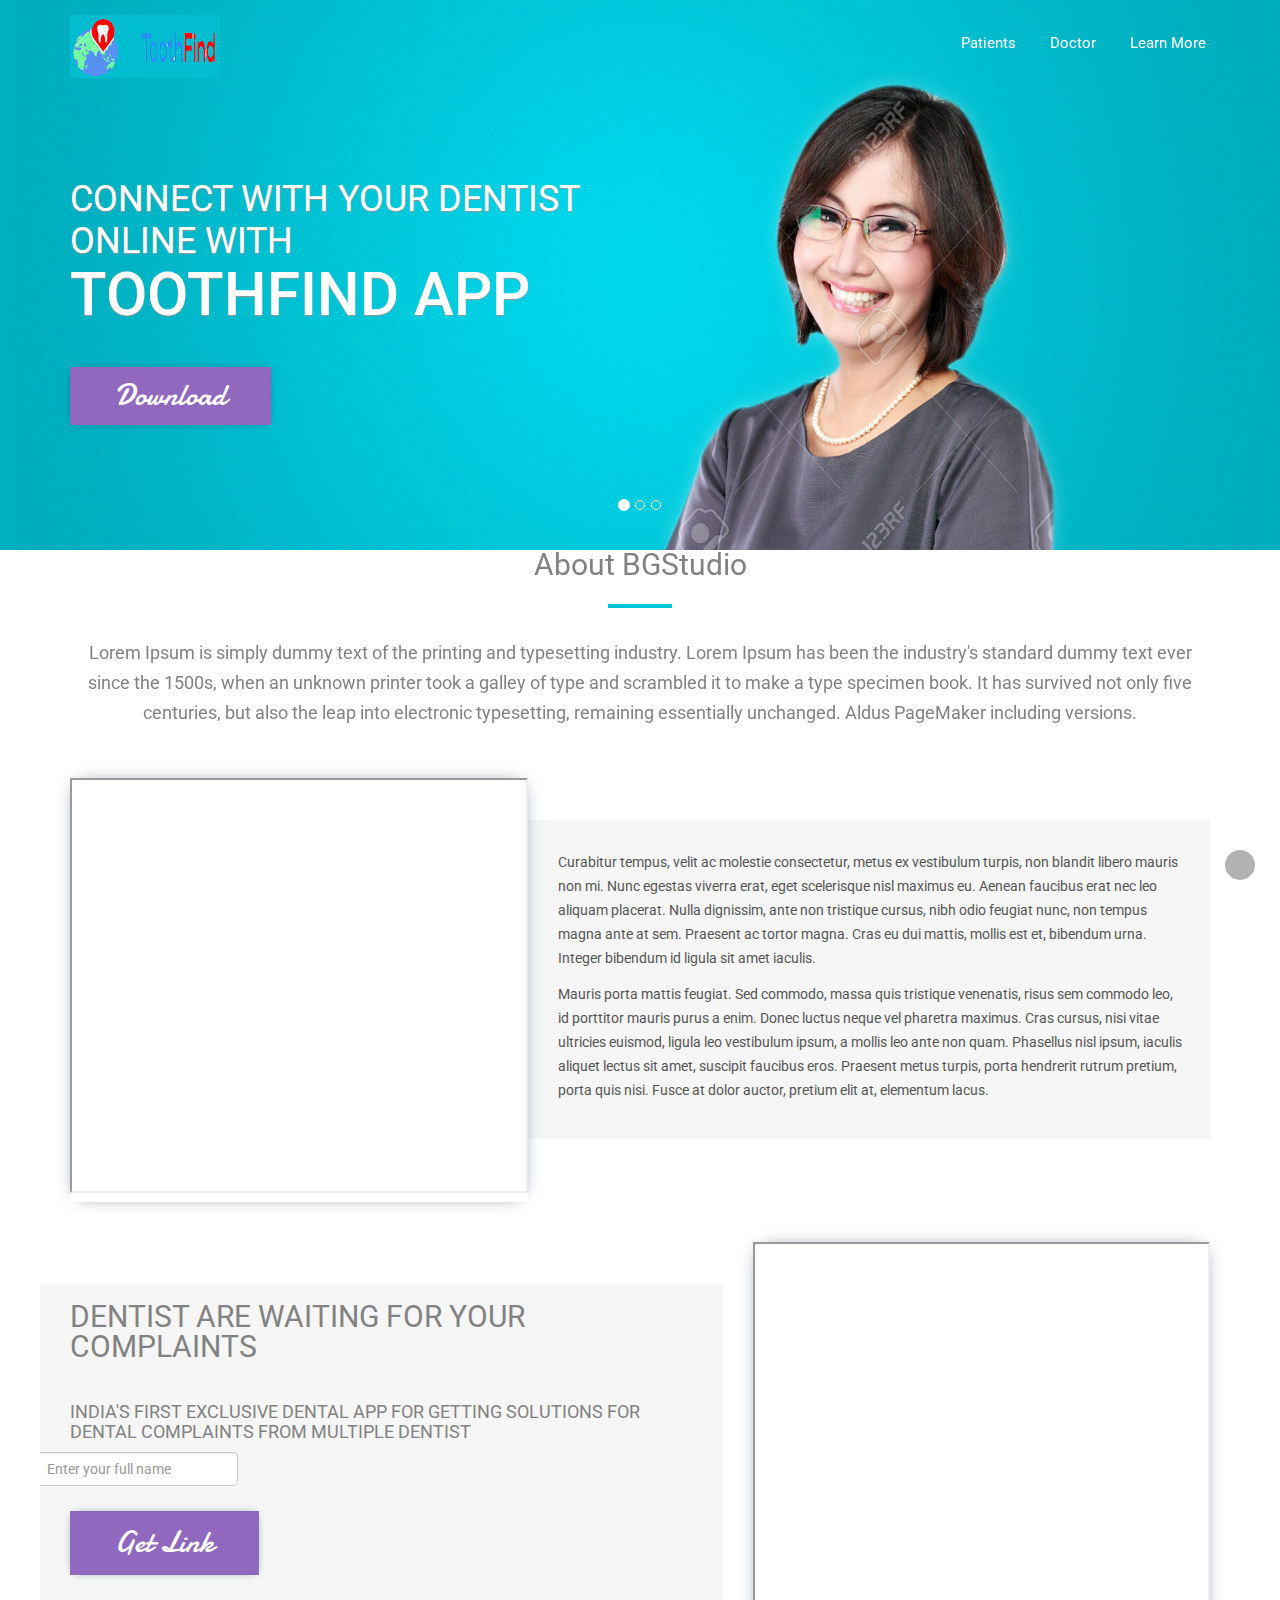
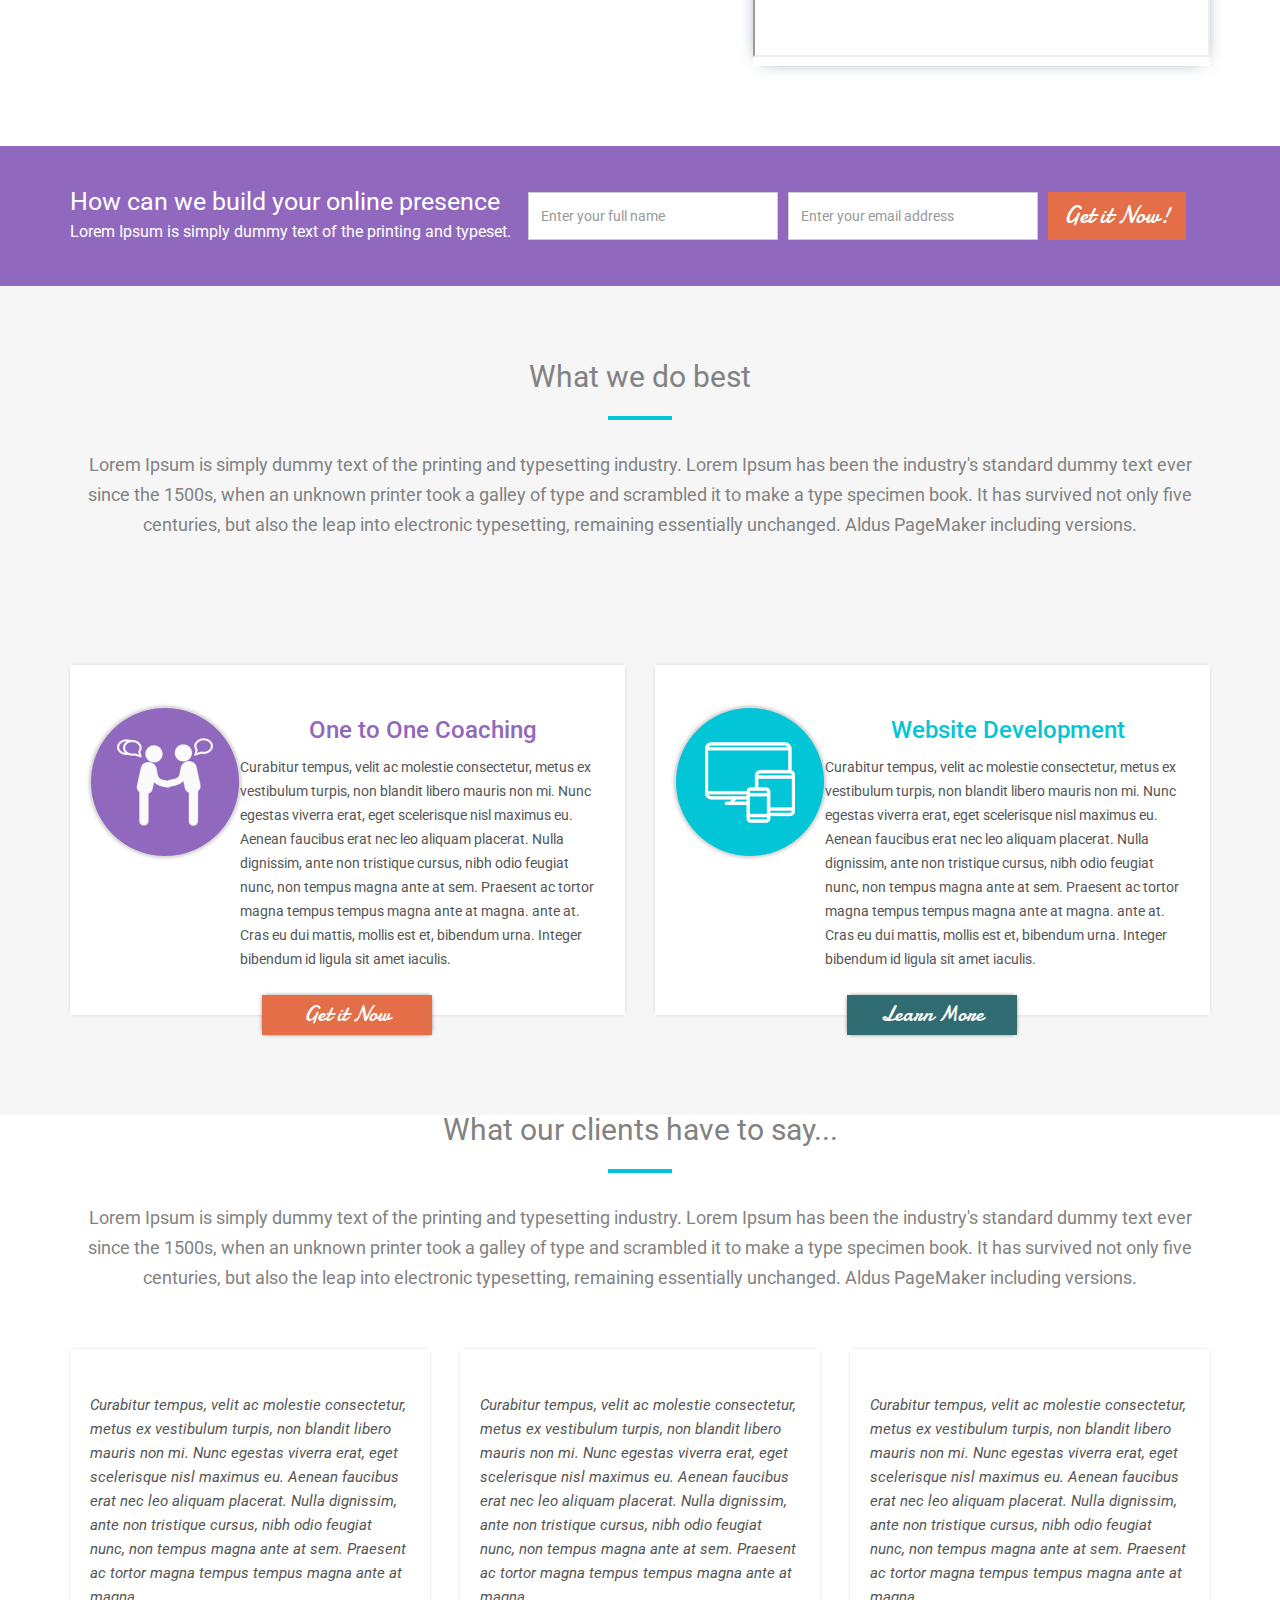
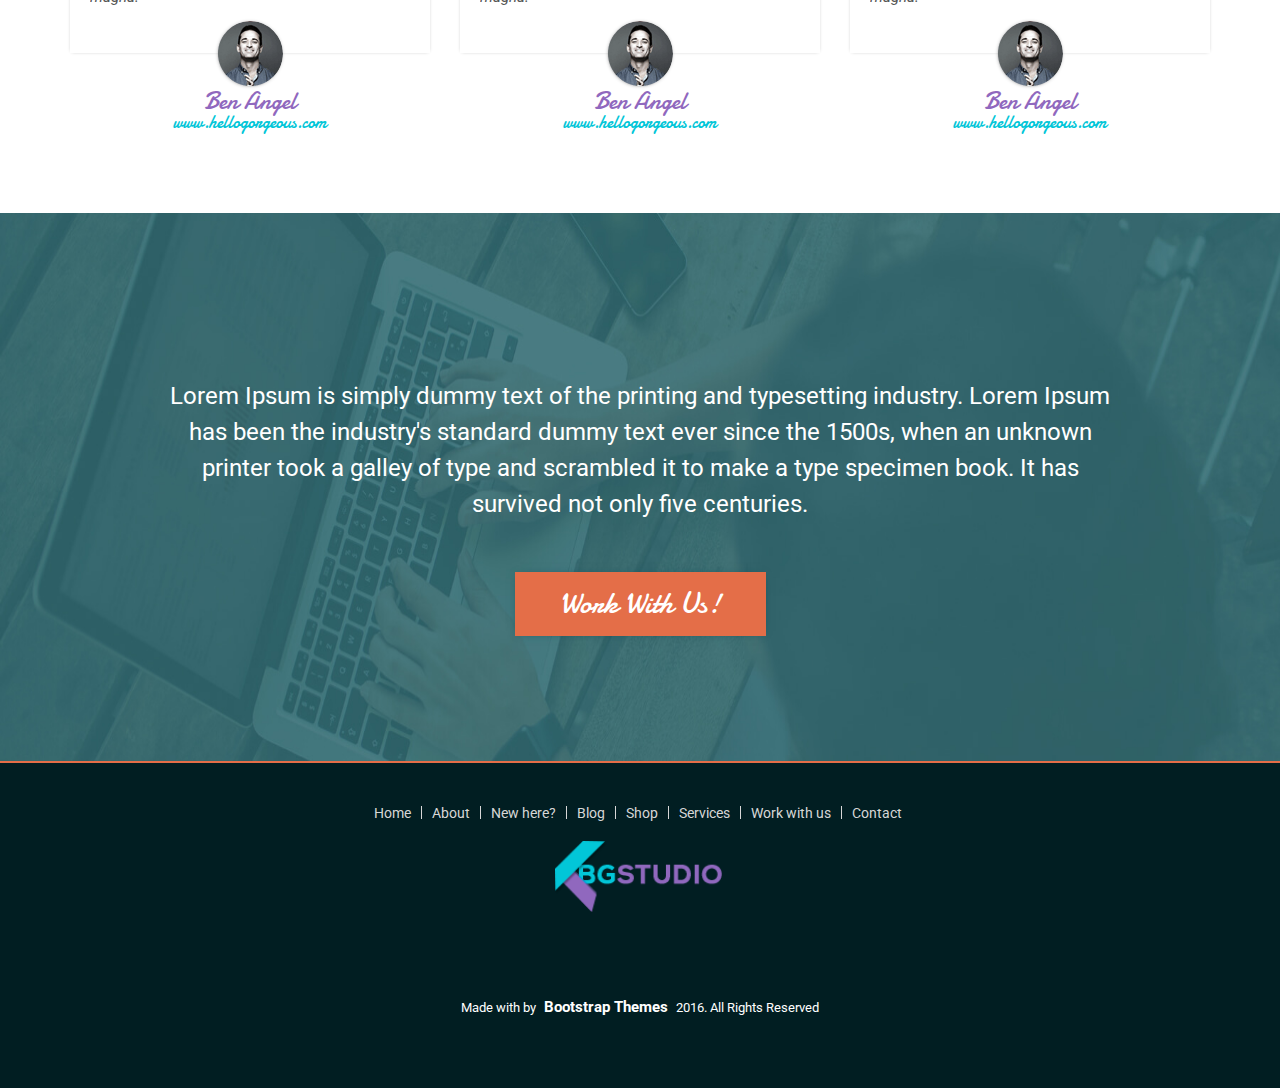
<file: index.html>
<!DOCTYPE html>
<html lang="en"> 
    <head>
        <meta charset="utf-8">
        <title>Bgstudio HTML5 Template</title>
        <!-- Mobile Specific Meta -->
        <meta name="viewport" content="width=device-width, initial-scale=1, maximum-scale=1">
        <link href="images/favicon.png" rel="shortcut icon" />
        <!-- Stylesheets -->
        <link rel="stylesheet" href="https://maxcdn.bootstrapcdn.com/bootstrap/3.3.7/css/bootstrap.min.css" />
        <link rel="stylesheet" href="https://opensource.keycdn.com/fontawesome/4.6.3/font-awesome.min.css" />

        <!-- Animate -->
        <link rel="stylesheet" href="css/animate.css">
        <!-- Bootsnav -->
        <link rel="stylesheet" href="css/bootsnav.css">
        <!-- Color style -->
        <link rel="stylesheet" href="css/color.css">

        <!-- Custom stylesheet -->
        <link rel="stylesheet" href="css/custom.css" />
    </head>

    <body data-spy="scroll" data-target="#navbar-menu" data-offset="100">
        <!-- Navbar -->
        <nav class="navbar navbar-default navbar-fixed white bootsnav on no-full no-background">

            <div class="container">            
                <!-- Start Atribute Navigation -->
                <div class="attr-nav">
                    <ul>
                    	 <li class="side-menu"><a href="#"><p>Patients</p> <i class="fa fa-bars"></i></a></li>
                    	  <li class="side-menu"><a href="#"><p>Doctor</p> <i class="fa fa-bars"></i></a></li>
                        <li class="side-menu"><a href="#"><p>Learn More</p> <i class="fa fa-bars"></i></a></li>
                    </ul>
                </div>
                <!-- End Atribute Navigation -->

                <!-- Start Header Navigation -->
                <div class="navbar-header">
                    <button data-target="#navbar-menu" data-toggle="collapse" class="navbar-toggle" type="button">
                        <i class="fa fa-bars"></i>
                    </button>
                    <a href="#brand" class="navbar-brand">
                        <img alt="" class="logo logo-display" src="images/ll.png">
                        <img alt="" class="logo logo-scrolled" src="images/logo1.png">
                    </a>
                </div>
                <!-- End Header Navigation -->

                <!-- Collect the nav links, forms, and other content for toggling -->
                <div class="collapse navbar-collapse text-uppercase" id="navbar-menu" >
                    <ul data-out="fadeOutUp" data-in="fadeInDown" class="nav navbar-nav">
                        <!-- <li role="presentation"><a href="#home">Patients</a></li>
                        <li role="presentation"><a href="#about">Doctor</a></li> -->
                       <!--  <li role="presentation"><a href="#services">Services</a></li>
                        <li role="presentation"><a href="#testimonial">Testimonial</a></li> -->
                        <!-- <li role="presentation"><a href="#work_us">Learn More</a></li> -->
                    </ul>
                </div><!-- /.navbar-collapse -->
            </div>   

            <!-- Start Side Menu -->
           <!--  <div class="side">
                <a class="close-side" href="#"><i class="fa fa-times"></i></a>
                <div class="widget">
                    <h4 class="title">Menu</h6>
                        <ul class="link">
                            <li><a href="#">Menu-item</a></li>
                            <li><a href="#">Menu-item</a></li>
                            <li><a href="#">Menu-item</a></li>
                            <li><a href="#">Menu-item</a></li>
                            <li><a href="#">Menu-item</a></li>
                        </ul>
                </div>
            </div> -->
            <!-- End Side Menu -->
        </nav>


        <header id="home">
            <!-- Carousel -->
            <div id="carousel" class="carousel slide" data-ride="carousel">
                <!-- Indicators -->
                <ol class="carousel-indicators">
                    <li data-target="#carousel" data-slide-to="0" class="active"></li>
                    <li data-target="#carousel" data-slide-to="1"></li>
                    <li data-target="#carousel" data-slide-to="2"></li>
                </ol>

                <!-- Wrapper for slides -->
                <div class="carousel-inner" role="listbox">
                    <div class="item active">
                        <img src="images/slide_img.jpg" alt="Bgstudio" />

                        <div class="container caption_area">
                            <div class="carousel-caption">
                                <h3>Connect With Your Dentist Online with</h3>
                                <h1>TOOTHFIND APP</h1>
                                 <a href="" class="banner_btn">Download</a>
                            </div>					
                        </div>
                    </div>
                    <div class="item">
                        <img src="images/slide_img.jpg" alt="Bgstudio" />

                        <div class="container caption_area">
                            <div class="carousel-caption">
                                <h3>Connect With Your Dentist Online with</h3>
                                <h1>TOOTHFIND APP</h1>
                                 <a href="" class="banner_btn">Download</a>

                      
                            </div>					
                        </div>
                    </div>
                    <div class="item">
                        <img src="images/slide_img.jpg" alt="Bgstudio" />

                        <div class="container caption_area">
                            <div class="carousel-caption">
                                <h3>Connect With Your Dentist Online with</h3>
                                <h1>TOOTHFIND APP</h1>
                                 <a href="" class="banner_btn">Download</a>

                               
                            </div>					
                        </div>
                    </div>
                </div>
            </div><!-- Carousel end-->

        </header><!-- Header end -->

        <!-- About -->
        <section id="about">
            <div class="container">
                <div class="row">
                    <div class="col-xs-12 text-center">
                        <div class="headding_area">
                            <h2>About BGStudio</h2>
                            <hr />
                            <p>Lorem Ipsum is simply dummy text of the printing and typesetting industry. Lorem Ipsum has been the industry's standard dummy text ever since the 1500s, when an unknown printer took a galley of type and scrambled it to make a type specimen book. It has survived not only five centuries, but also the leap into electronic typesetting, remaining essentially unchanged. Aldus PageMaker including versions.</p>					
                        </div>
                    </div>			
                </div>

                <div class="row">
                    <div class="col-md-5">
                        <div class="about_left">
                            <iframe width="330" height="415" src="https://www.youtube.com/embed/tgbNymZ7vqY" alt="" ></iframe>
                        </div>
                    </div>
                    <div class="col-md-7">
                        <div class="about_right">
                            <p>Curabitur tempus, velit ac molestie consectetur, metus ex vestibulum turpis, non blandit libero mauris non mi. Nunc egestas viverra erat, eget scelerisque nisl maximus eu. Aenean faucibus erat nec leo aliquam placerat. Nulla dignissim, ante non tristique cursus, nibh odio feugiat nunc, non tempus magna ante at sem. Praesent ac tortor magna. Cras eu dui mattis, mollis est et, bibendum urna. Integer bibendum id ligula sit amet iaculis.</p>

                            <p>Mauris porta mattis feugiat. Sed commodo, massa quis tristique venenatis, risus sem commodo leo, id porttitor mauris purus a enim. Donec luctus neque vel pharetra maximus. Cras cursus, nisi vitae ultricies euismod, ligula leo vestibulum ipsum, a mollis leo ante non quam. Phasellus nisl ipsum, iaculis aliquet lectus sit amet, suscipit faucibus eros. Praesent metus turpis, porta hendrerit rutrum pretium, porta quis nisi. Fusce at dolor auctor, pretium elit at, elementum lacus.</p>

                            
                        </div>
                    </div>
                </div>

                <div class="row">
                    
                    <div class="col-md-7">
                        <div class="about_rights">
                            <h2>DENTIST ARE WAITING FOR YOUR COMPLAINTS</h2>
                            <br>
                           <H4>INDIA'S FIRST EXCLUSIVE DENTAL APP FOR GETTING SOLUTIONS FOR DENTAL COMPLAINTS FROM MULTIPLE DENTIST</H4>
                           <form role="form" class="form-inline">
                           <div class="form-group">
                                    <input type="text" class="form-control" id="unam" placeholder="Enter your full name">
                                </div>
                            </form>
                            <a href="" class="banner_btn">Get Link</a>
                           
                        </div>
                    </div>
                    <div class="col-md-5">
                        <div class="about_lefts">
                            <iframe width="330" height="415" src="https://www.youtube.com/embed/tgbNymZ7vqY" alt="" ></iframe>
                        </div>
                    </div>
                </div>
            </div><!-- container end -->

            <!-- Contact -->
            <div class="contact">
                <div class="container">
                    <div class="row">
                        <div class="col-md-5">
                            <div class="contact_content">
                                <h4>How can we build your online presence</h4>
                                <p>Lorem Ipsum is simply dummy text of the printing and typeset.</p>			
                            </div>					
                        </div>
                        <div class="col-md-7">
                            <form role="form" class="form-inline">
                                <div class="form-group">
                                    <input type="text" class="form-control" id="unam" placeholder="Enter your full name">
                                </div>
                                <div class="form-group">
                                    <input type="email" class="form-control" id="email" placeholder="Enter your email address">
                                </div>
                                <button type="submit" class="btn submit_btn">Get it Now!</button>
                            </form>					
                        </div>
                    </div>
                </div>
            </div><!-- Contact end -->
        </section><!-- About end -->

        <!-- Services -->
        <section id="services">
            <div class="container text-center">
                <div class="row">
                    <div class="col-xs-12">
                        <div class="headding_area">
                            <h2>What we do best</h2>
                            <hr />
                            <p>Lorem Ipsum is simply dummy text of the printing and typesetting industry. Lorem Ipsum has been the industry's standard dummy text ever since the 1500s, when an unknown printer took a galley of type and scrambled it to make a type specimen book. It has survived not only five centuries, but also the leap into electronic typesetting, remaining essentially unchanged. Aldus PageMaker including versions.</p>		
                        </div>
                    </div>			
                </div>

                <div class="row">
                    <div class="col-sm-6">
                        <div class="service coaching">
                            <img src="images/coaching_icon.png" alt="" />

                            <h4>One to One Coaching</h4>
                            <p>Curabitur tempus, velit ac molestie consectetur, metus ex vestibulum turpis, non blandit libero mauris non mi. Nunc egestas viverra erat, eget scelerisque nisl maximus eu. Aenean faucibus erat nec leo aliquam placerat. Nulla dignissim, ante non tristique cursus, nibh odio feugiat nunc, non tempus magna ante at sem. Praesent ac tortor magna tempus tempus magna ante at magna. ante at. Cras eu dui mattis, mollis est et, bibendum urna. Integer bibendum id ligula sit amet iaculis.</p>

                            <a href="" class="service_btn get_it_btn">Get it Now</a>
                        </div>
                    </div>
                    <div class="col-sm-6">
                        <div class="service web">
                            <img src="images/web_icon.png" alt="" />

                            <h4>Website Development</h4>
                            <p>Curabitur tempus, velit ac molestie consectetur, metus ex vestibulum turpis, non blandit libero mauris non mi. Nunc egestas viverra erat, eget scelerisque nisl maximus eu. Aenean faucibus erat nec leo aliquam placerat. Nulla dignissim, ante non tristique cursus, nibh odio feugiat nunc, non tempus magna ante at sem. Praesent ac tortor magna tempus tempus magna ante at magna. ante at. Cras eu dui mattis, mollis est et, bibendum urna. Integer bibendum id ligula sit amet iaculis.</p>

                            <a href="doctor.html" class="service_btn learn_btn">Learn More</a>
                        </div>
                    </div>
                </div>
            </div>
        </section><!-- Services end -->


        <!-- Testimonial -->
        <section id="testimonial">
            <div class="container">
                <div class="row">
                    <div class="headding_area">
                        <div class="col-xs-12 text-center">
                            <div class="headding_area">
                                <h2>What our clients have to say...</h2>
                                <hr />
                                <p>Lorem Ipsum is simply dummy text of the printing and typesetting industry. Lorem Ipsum has been the industry's standard dummy text ever since the 1500s, when an unknown printer took a galley of type and scrambled it to make a type specimen book. It has survived not only five centuries, but also the leap into electronic typesetting, remaining essentially unchanged. Aldus PageMaker including versions.</p>				
                            </div>
                        </div>					
                    </div>
                </div>

                <div class="row">
                    <div class="col-sm-4">
                        <div class="testimonial_item">
                            <span class="fa fa-quote-left"></span>

                            <p>Curabitur tempus, velit ac molestie consectetur, metus ex vestibulum turpis, non blandit libero mauris non mi. Nunc egestas viverra erat, eget scelerisque nisl maximus eu. Aenean faucibus erat nec leo aliquam placerat. Nulla dignissim, ante non tristique cursus, nibh odio feugiat nunc, non tempus magna ante at sem. Praesent ac tortor magna tempus tempus magna ante at magna.</p>

                            <div class="photo_sec">
                                <img src="images/testi_img.png" alt="" />

                                <p class="name">Ben Angel</p>
                                <a href="#testimonial" class="testi_btn">www.hellogorgeous.com</a>
                            </div>
                        </div>
                    </div>
                    <div class="col-sm-4">
                        <div class="testimonial_item">
                            <span class="fa fa-quote-left"></span>

                            <p>Curabitur tempus, velit ac molestie consectetur, metus ex vestibulum turpis, non blandit libero mauris non mi. Nunc egestas viverra erat, eget scelerisque nisl maximus eu. Aenean faucibus erat nec leo aliquam placerat. Nulla dignissim, ante non tristique cursus, nibh odio feugiat nunc, non tempus magna ante at sem. Praesent ac tortor magna tempus tempus magna ante at magna.</p>

                            <div class="photo_sec">
                                <img src="images/testi_img.png" alt="" />

                                <p class="name">Ben Angel</p>
                                <a href="#testimonial" class="testi_btn">www.hellogorgeous.com</a>
                            </div>
                        </div>
                    </div>
                    <div class="col-sm-4">
                        <div class="testimonial_item">
                            <span class="fa fa-quote-left"></span>

                            <p>Curabitur tempus, velit ac molestie consectetur, metus ex vestibulum turpis, non blandit libero mauris non mi. Nunc egestas viverra erat, eget scelerisque nisl maximus eu. Aenean faucibus erat nec leo aliquam placerat. Nulla dignissim, ante non tristique cursus, nibh odio feugiat nunc, non tempus magna ante at sem. Praesent ac tortor magna tempus tempus magna ante at magna.</p>

                            <div class="photo_sec">
                                <img src="images/testi_img.png" alt="" />

                                <p class="name">Ben Angel</p>
                                <a href="#testimonial" class="testi_btn">www.hellogorgeous.com</a>
                            </div>
                        </div>
                    </div>
                </div>
            </div>
        </section><!-- Testimonial end-->

        <!-- Work Us -->
        <section id="work_us">
            <div class="container">
                <div class="row">
                    <div class="col-lg-10 col-lg-offset-1 text-center">
                        <p class="work_content">Lorem Ipsum is simply dummy text of the printing and typesetting industry. Lorem Ipsum has been the industry's standard dummy text ever since the 1500s, when an unknown printer took a galley of type and scrambled it to make a type specimen book. It has survived not only five centuries.</p>

                        <a href="#work_us" class="work_us_btn">Work With Us!</a>
                    </div>			
                </div>
            </div>
        </section><!-- Work Us end -->

        <!-- Footer -->
        <footer>
            <div class="container text-canter">
                <ul class="list-inline footer_menu">
                    <li role="presentation"><a href="#">Home</a></li>
                    <li role="presentation"><a href="#about">About</a></li>
                    <li role="presentation"><a href="#">New here?</a></li>
                    <li role="presentation"><a href="#">Blog</a></li>
                    <li role="presentation"><a href="#">Shop</a></li>
                    <li role="presentation"><a href="#services">Services</a></li>
                    <li role="presentation"><a href="#work_us">Work with us</a></li>
                    <li role="presentation"><a href="#">Contact</a></li>
                </ul>
                <a class="footer_logo" href="#"><img src="images/logo.png" alt="bgstudio" /></a>

                <ul class="list-inline social">
                    <li role="presentation"><a href="#"><span class="fa fa-facebook"></span></a></li>
                    <li role="presentation"><a href="#"><span class="fa fa-twitter"></span></a></li>
                    <li role="presentation"><a href="#"><span class="fa fa-linkedin"></span></a></li>
                </ul>

                <div class="footer-copyright text-center">
                    <p class="wow fadeInRight" data-wow-duration="1s">
                        Made with 
                        <i class="fa fa-heart"></i>
                        by 
                        <a target="_blank" href="http://bootstrapthemes.co">Bootstrap Themes</a>
                        2016. All Rights Reserved
                    </p>
                </div>

            </div>
        </footer><!-- Footer end -->


        <!-- scroll up-->
        <div class="scrollup">
            <a href="#"><i class="fa fa-chevron-up"></i></a>
        </div><!-- End off scroll up->
              

        <!-- JavaScript -->
        <script src="http://code.jquery.com/jquery-1.12.1.min.js"></script>		
        <script src="https://maxcdn.bootstrapcdn.com/bootstrap/3.3.7/js/bootstrap.min.js"></script>
        <!-- Bootsnav js -->
        <script src="js/bootsnav.js"></script>


        <!--main js-->
        <script type="text/javascript" src="js/main.js"></script>

    </body>	
</html>
</file>
<file: css/custom.css>
@import url(https://fonts.googleapis.com/css?family=Roboto:400,500);
@import url(https://fonts.googleapis.com/css?family=Damion);


/* General styles */
body {
    font-size: 18px;
    line-height: 30px;
    font-family: 'Roboto', sans-serif;
    color: #828282;
    font-weight: 400;
    position: relative;
}

/*Preloader css*/

#loading{
    background-color: blueviolet;
    height: 100%;
    width: 100%;
    position: fixed;
    z-index: 9999;
    margin-top: 0px;
    top: 0px;
    left:0;
}
#loading-center{
    width: 100%;
    height: 100%;
    position: relative;
}
#loading-center-absolute {
    position: absolute;
    left: 50%;
    top: 50%;
    height: 150px;
    width: 150px;
    margin-top: -75px;
    margin-left: -75px; 
    -ms-transform: rotate(45deg); 
    -webkit-transform: rotate(45deg);
    transform: rotate(45deg); 

}
.object{
    width: 20px;
    height: 20px;
    background-color: #FFF;
    position: absolute;
    left: 65px;
    top: 65px;
    -moz-border-radius: 50% 50% 50% 50%;
    -webkit-border-radius: 50% 50% 50% 50%;
    border-radius: 50% 50% 50% 50%;
}
.object:nth-child(2n+0) {
    margin-right: 0px;

}
#object_one {
    -webkit-animation: object_one 2s infinite;
    animation: object_one 2s infinite;
    -webkit-animation-delay: 0.2s; 
    animation-delay: 0.2s; 
}
#object_two {
    -webkit-animation: object_two 2s infinite;
    animation: object_two 2s infinite;
    -webkit-animation-delay: 0.3s; 
    animation-delay: 0.3s; 
}
#object_three {
    -webkit-animation: object_three 2s infinite;
    animation: object_three 2s infinite;
    -webkit-animation-delay: 0.4s; 
    animation-delay: 0.4s; 
}
#object_four {
    -webkit-animation: object_four 2s infinite;
    animation: object_four 2s infinite;
    -webkit-animation-delay: 0.5s; 
    animation-delay: 0.5s; 
}
#object_five {
    -webkit-animation: object_five 2s infinite;
    animation: object_five 2s infinite;
    -webkit-animation-delay: 0.6s; 
    animation-delay: 0.6s; 
}
#object_six {
    -webkit-animation: object_six 2s infinite;
    animation: object_six 2s infinite;
    -webkit-animation-delay: 0.7s; 
    animation-delay: 0.7s; 
}
#object_seven {
    -webkit-animation: object_seven 2s infinite;
    animation: object_seven 2s infinite;
    -webkit-animation-delay: 0.8s; 
    animation-delay: 0.8s; 
}
#object_eight {
    -webkit-animation: object_eight 2s infinite;
    animation: object_eight 2s infinite;
    -webkit-animation-delay: 0.9s; 
    animation-delay: 0.9s; 
}

#object_big{

    position: absolute;
    width: 50px;
    height: 50px;
    left: 50px;
    top: 50px;
    -webkit-animation: object_big 2s infinite;
    animation: object_big 2s infinite;
    -webkit-animation-delay: 0.5s; 
    animation-delay: 0.5s; 
}   


@-webkit-keyframes object_big {
    50% { -webkit-transform: scale(0.5); }

}

@keyframes object_big {
    50% { 
        transform: scale(0.5);
        -webkit-transform: scale(0.5);
    } 

}

@-webkit-keyframes object_one {
    50% { -webkit-transform: translate(-65px,-65px)  ; }

}

@keyframes object_one {
    50% { 
        transform: translate(-65px,-65px) ;
        -webkit-transform: translate(-65px,-65px) ;
    } 

}


@-webkit-keyframes object_two {
    50% { -webkit-transform: translate(0,-65px) ; }
}

@keyframes object_two {
    50% { 
        transform: translate(0,-65px) ; 
        -webkit-transform: translate(0,-65px) ; 
    } 

}

@-webkit-keyframes object_three {
    50% { -webkit-transform: translate(65px,-65px) ; }
}

@keyframes object_three {
    50% { 
        transform: translate(65px,-65px) ;
        -webkit-transform: translate(65px,-65px) ;
    } 
}

@-webkit-keyframes object_four {

    50% { -webkit-transform: translate(65px,0) ; }

}

@keyframes object_four {
    50% { 
        transform: translate(65px,0) ;
        -webkit-transform: translate(65px,0) ;
    } 

}

@-webkit-keyframes object_five {

    50% { -webkit-transform: translate(65px,65px) ; }

}

@keyframes object_five {
    50% { 
        transform: translate(65px,65px) ;
        -webkit-transform: translate(65px,65px) ;
    } 

}

@-webkit-keyframes object_six {

    50% { -webkit-transform: translate(0,65px) ; }

}

@keyframes object_six {
    50% { 
        transform:  translate(0,65px) ;
        -webkit-transform:  translate(0,65px) ;
    } 

}

@-webkit-keyframes object_seven {

    50% { -webkit-transform: translate(-65px,65px) ; }

}

@keyframes object_seven {
    50% { 
        transform: translate(-65px,65px) ;
        -webkit-transform: translate(-65px,65px) ;
    } 

}

@-webkit-keyframes object_eight {

    50% { -webkit-transform: translate(-65px,0) ; }

}

@keyframes object_eight {
    50% { 
        transform: translate(-65px,0) ;
        -webkit-transform: translate(-65px,0) ;
    } 

}

/*End off Preloader*/



h2, h3, h4, h5, h6 {font-weight: normal; font-weight: 400;}
h1 {
    color: #fff;
    font-size: 60px;
    font-weight: 500;
    line-height: 65px;
    margin: 0 0 15px;
    text-shadow: 0 1px 1px #999;
}
h2 {font-size: 30px;line-height: 30px;margin: 0}
h3 {font-size: 36px;line-height: 60px;}

img {width: 100%;}
iframe {width: 100%;}
a,button{outline: 0 !important;}
a:hover,a:focus{ text-decoration: none}


/* Font */
.banner_btn,.btn.submit_btn,.service_btn,.name,.testi_btn,.work_us_btn {
    font-family: "Damion",cursive;
}

/* Background Transition */
.banner_btn,.btn.submit_btn,.service_btn,.work_us_btn {
    transition: background .3s ease-in-out;
    -webkit-transition: background .3s ease-in-out;
    -o-transition: background .3s ease-in-out;
    -moz-transition: background .3s ease-in-out;
}
#about,#testimonial,{padding-top: 76px;}

#services{padding-top: 76px;padding-bottom: 100px;}
.contact{margin-top: 80px}
.banner_btn,.work_us_btn {
    background: #9068be none repeat scroll 0 0;
    color: #fff;
    display: inline-block;
    font-size: 30px;
    margin-top: 25px;
    padding: 17px 45px;

    box-shadow: 0 0 10px -5px #044c54;
    -moz-box-shadow: 0 0 10px -5px #044c54;
    -webkit-box-shadow: 0 0 10px -5px #044c54;
}
.about_right > p,.service > p,.testimonial_item > p {
    color: #555;
    font-size: 14px;
    line-height: 24px;
    margin: 12px 0;
    overflow: auto;
    text-align: left;
}
.about_rights > p,.service > p,.testimonial_item > p{
     color: #555;
    font-size: 14px;
    line-height: 24px;
    margin: 12px 0;
    overflow: auto;
    text-align: left;
}
.service, .testimonial_item {
    background: #fff none repeat scroll 0 0;
    margin-top: 115px;
    padding: 32px 20px;
    position: relative;

    box-shadow: 0 0 4px -2px;
    -moz-box-shadow: 0 0 4px -2px;
    -webkit-box-shadow: 0 0 4px -2px;
}

/* Button Background Color */
.btn.submit_btn,.get_it_btn,.work_us_btn{background: #e46e48;}

/* Button Background Hover Color */
.btn.submit_btn:hover,.btn.submit_btn:focus,.get_it_btn:hover,.get_it_btn:focus,.work_us_btn:hover,.work_us_btn:focus {
    background: #c96241 none repeat scroll 0 0;
    color: #fff;
}


/* Header */
nav.navbar.bootsnav {
    z-index: 999;
}
.nav.navbar-nav {
    margin-left: 115px;
    margin-top: 5px;
}
nav.navbar.bootsnav ul.nav > li > a,.side-menu > a {
    font-weight: normal;
    font-size: 15px;
}
.side .widget ul.link li a {
    font-size: 15px;
}
.side .widget ul.link li {
    line-height: 20px;
}
nav.navbar.bootsnav ul.nav > li > a:hover,nav.navbar.bootsnav ul.nav > li > a:focus,.side-menu > a:hover,.side-menu > a:focus,nav.navbar .widget .link a:hover,.widget .link a:focus {
    color: #7f5ca7 !important;
}
nav.navbar.bootsnav ul.nav > li > a,.attr-nav > ul > li > a {
    color: #222;
}
.side-menu p {
    display: inline;
}
.side-menu .fa {
    font-size: 24px;
    margin-left: 4px;
    vertical-align: middle;
}
.carousel-inner > .item > a > img, .carousel-inner > .item > img {
    height: 550px;
}
.caption_area {
    position: relative;
}
.carousel-caption {
    bottom: 95px;
    color: #fff;
    font-size: 18px;
    font-weight: 500;
    left: 15px;
    line-height: 24px;
    right: auto;
    text-align: left;
    text-shadow: none;
    width: 570px;
}
.carousel-caption h3 {
    font-weight: 400;
    line-height: 42px;
    margin: 0;
    text-transform: uppercase;
    text-shadow: 0 1px 1px #999;
}
.banner_btn:hover,.banner_btn:focus {
    background: #7f5ca7 none repeat scroll 0 0;
    color: #fff;
}
hr {
    border: 2px solid #02c6d8;
    margin: 24px auto 30px;
    width: 60px;
}
.about_right {
    background: #f6f6f6 none repeat scroll 0 0;
    margin-left: -30px;
    margin-top: 82px;
    overflow: hidden;
    padding: 18px 25px 25px 30px;
}
.about_rights {
       background: #f6f6f6 none repeat scroll 0 0;
    margin-left: -30px;
    margin-top: 82px;
    overflow: hidden;
    padding: 18px 25px 25px 30px;
    }
.about_btn {
    color: #e46e48;
    float: left;
    font-size: 14px;
    line-height: 24px;
    margin-top: 6px;
}
.about_left {
    box-shadow: 0 0 18px -9px #2a425e;
    -moz-box-shadow: 0 0 18px -9px #2a425e;
    -webkit-box-shadow: 0 0 18px -9px #2a425e;

    margin-top: 40px;
    position: relative;
    z-index: 1;
}
.about_lefts {
    box-shadow: 0 0 18px -9px #2a425e;
    -moz-box-shadow: 0 0 18px -9px #2a425e;
    -webkit-box-shadow: 0 0 18px -9px #2a425e;

    margin-top: 40px;
    position: relative;
    z-index: 1;
}

/* Contact */
.contact {
    background: #9068be none repeat scroll 0 0;
    color: #fff;
    padding: 42px 0;
}
.contact .form-inline .form-control {
    margin-left: 6px;
    width: 250px;
}
.contact .form-control {
    border-radius: 0;
    -webkit-border-radius: 0;
    -moz-border-radius: 0;

    box-shadow: none;
    -webkit-box-shadow: none;
    -moz-box-shadow: none;

    color: #ababab;
    height: 48px;
}
.btn.submit_btn {
    border-radius: 0;
    -webkit-border-radius: 0;
    -moz-border-radius: 0;

    font-size: 24px;
    height: 48px;
    margin-left: 6px;
    padding: 6px 15px;
}
form {
    margin-left: -36px;
    margin-top: 4px;
}
.contact_content > h4 {
    font-size: 25px;
    margin: 0 12px 4px 0;
}
.contact_content > p {
    font-size: 16px;
    line-height: 24px;
    margin: 0 12px 0 0;
}

/* Services */
#services {
    background: #f6f6f6 none repeat scroll 0 0;
}
.service > img {
    border-radius: 100%;
    -moz-border-radius: 100%;
    -webkit-border-radius: 100%;

    box-shadow: 0 0 6px -3px #000;
    -moz-box-shadow: 0 0 6px -3px #000;
    -webkit-box-shadow: 0 0 6px -3px #000;

    height: 150px;
    margin-top: 10px;
    width: 150px;
    float: left;
}
.service > h4 {
    color: #9068be;
    font-size: 24px;
    font-weight: 500;
    margin: 20px 0 0;
}
.web > h4 {
    color: #02C6D8;
}
.service_btn {
    bottom: -20px;
    color: #fff;
    display: inline-block;
    font-size: 22px;
    height: 40px;
    left: 192px;
    padding: 4px 15px;
    position: absolute;
    width: 170px;

    box-shadow: 0 0 5px -2px #000;
    -moz-box-shadow: 0 0 5px -2px #000;
    -webkit-box-shadow: 0 0 5px -2px #000;
}
.learn_btn {
    background: #326c73 none repeat scroll 0 0;
}
.learn_btn:hover,.learn_btn:focus {
    background: #29575d none repeat scroll 0 0;
    color: #fff;
}
.service > p {
    float: none;
}
.testimonial_item .fa {
    color: #9068be;
    font-size: 75px;
    opacity: 0.3;
}
.testimonial_item > p{font-style: italic; font-size: 15px;}
.testimonial_item .fa {
    color: #9068be;
    font-size: 75px;
    left: 20px;
    opacity: 0.3;
    position: absolute;
    top: -37px;
}
.testimonial_item {
    box-shadow: 0 0 4px -2px;
    -moz-box-shadow: 0 0 4px -2px;
    -webkit-box-shadow: 0 0 4px -2px;

    float: left;
    margin-top: 46px;
}
.photo_sec > img {
    border-radius: 100%;
    -moz-border-radius: 100%;
    -webkit-border-radius: 100%;

    box-shadow: 0 0 4px -2px;
    -moz-box-shadow: 0 0 4px -2px;
    -webkit-box-shadow: 0 0 4px -2px;

    height: 66px;
    width: 66px;
}
.name {
    color: #9068be;
    font-size: 24px;
    line-height: 10px;
    margin: 10px 0 0;
}
.testi_btn {
    color: #02c6d8;
    font-size: 18px;
}
.photo_sec {
    bottom: -85px;
    left: 0;
    position: absolute;
    text-align: center;
    width: 100%;
}

/* Work with us */
#work_us {
    background: rgba(0, 0, 0, 0) url("../images/work_us.jpg") no-repeat scroll 0 0 / 100% 100%;
    margin-top: 160px;
    padding-bottom: 40px;
    min-height: 550px;
    border-bottom: 2px solid #e46e48;
}
.work_content {
    color: #fff;
    font-size: 24px;
    line-height: 36px;
    margin-top: 165px;
}
.work_us_btn {
    margin-top: 40px;
}

/* Work with us */
footer {
    background: #011e22 none repeat scroll 0 0;
    padding: 20px;
}
.footer_menu {
    margin: 14px 0;
    text-align: center;
}
.footer_menu,.social {
    text-align: center;
}
.footer_menu > li, .social > li {
    padding: 0 10px 0 6px;
    display: inline-block;
    border-right: 1px solid #d7d7d7;
    line-height: 12px;
}
.footer_menu li:last-child {
    border-right: 0;
}
.footer_menu a {
    color: #d7d7d7;
    font-size: 14px;
}
.footer_menu a:hover,.footer_menu a:focus {
    color: #e46e48;
}
.footer_logo {
    display: block;
    margin: 0 auto 15px;
    width: 170px;
}
.social > li {
    padding: 0;
}
.social .fa {
    background: #cfcfcf none repeat scroll 0 0;
    color: #011e22;
    height: 25px;
    padding-top: 5px;
    text-align: center;
    width: 25px;
}
.social .fa:hover {
    background: #ababab none repeat scroll 0 0;
}
.footer-copyright {
    margin: 35px 0 45px;
    font-size: 13px;
    color:#fff;
}
.footer-copyright a{
    font-weight: 700;
    font-size: 15px;
    color:#fff;
    padding:0px 5px;
}

/* scrollup */

.scrollup{
    width: 30px;
    height: 30px;
    border-radius: 15px;
    opacity: .3;
    position: fixed;
    bottom: 20px;
    right: 25px;
    color: #fff;
    cursor: pointer;
    background-color: #000;
    z-index: 1000;
    transition: opacity .5s, background-color .5s;
    -moz-transition: opacity .5s, background-color .5s;
    -webkit-transition: opacity .5s, background-color .5s;
}

.scrollup:hover {
    background: blueviolet;
    opacity: 1;
}

.scrollup i {
    font-size: 13px;
    position: absolute;
    opacity: 1;
    color: #fff;
    left: 50%;
    top: 50%;
    margin-top: -7px;
    margin-left: -6px;
    text-decoration: none;

}



/* media query for other devices */
@media (min-width: 1600px) {
    .carousel-inner > .item > a > img, .carousel-inner > .item > img {
        height: 700px;
    }
    .carousel-caption {
        bottom: 165px;
    }

}

@media (max-width: 1199px) {
    h1 {
        font-size: 50px;
        line-height: 50px;
    }
    .logo.logo-scrolled {
        width: 125px;
    }
    .nav.navbar-nav {
        margin-left: 40px;
    }
    .navbar-brand {
        height: 80px;
    }
    .carousel-inner > .item > a > img, .carousel-inner > .item > img {
        height: 450px;
    }
    .carousel-caption {
        bottom: 55px;
        width: 450px;
    }
    .about_left > img {
        min-height: 408px;
    }
    .about_lefts > img {
        min-height: 408px;
    }
    .about_right {
        margin-top: 40px;
    }
    .about_rights {
        margin-top: 40px;
    }
    .contact .form-inline .form-control {
        margin-left: 6px;
        width: 203px;
    }
    .contact_content > h4 {
        font-size: 20px;
    }
    .contact_content > p {
        font-size: 15px;
        line-height: 20px;
    }
    .service_btn {
        left: 143px;
    }

}

@media (max-width: 1023px) {
    .logo.logo-display {
        display: none;
    }
    .nav.navbar-nav {
        margin-left: 40px;
        margin-top: 18px;
    }
    nav.bootsnav {
        top: 0;
    }
    #carousel {
        margin-top: 85px;
    }

}

@media (max-width: 991px) {
    body {
        font-size: 16px;
        line-height: 25px;
    }
    h1 {
        font-size: 40px;
        line-height: 40px;
    }
    h3 {
        font-size: 30px;
        line-height: 60px;
    }
    nav.navbar.bootsnav .navbar-toggle {
        margin-top: 25px;
    }
    .attr-nav {
        top: 12px;
    }
    .side-menu p {
        display: none;
    }
    .carousel-inner > .item > a > img, .carousel-inner > .item > img {
        height: 380px;
    }
    .carousel-caption {
        bottom: 35px;
        width: 350px;
    }
    .about_left > img {
        min-height: auto;
    }
    .about_lefts > img {
        min-height: auto;
    }
    .about_right {
        margin-left: 0;
        padding: 18px 25px 25px;
    }
    .about_rights {
        margin-right:  0;
        padding: 18px 25px 25px;
    }
    form {
        margin: 20px 0 0 -6px;
    }
    .contact_content > h4 {
        font-size: 24px;
    }
    .contact .form-inline .form-control {
        margin-left: 6px;
        width: 270px;
    }
    .btn.submit_btn {
        padding: 6px 26px;
    }
    .contact {
        padding: 40px 0 45px;
    }
    .service_btn {
        left: 88px;
    }
    .photo_sec {
        bottom: -80px;
    }
    #work_us {
        min-height: 400px;
    }
    .work_content {
        font-size: 20px;
        line-height: 32px;
        margin-top: 90px;
    }

}

@media (max-width: 767px) {
    h1 {
        font-size: 30px;
        line-height: 30px;
        margin-bottom: 10px;
    }
    .carousel-inner > .item > a > img, .carousel-inner > .item > img {
        height: 280px;
    }
    .carousel-caption {
        bottom: 30px;
        font-size: 15px;
        line-height: 18px;
        width: 260px;
    }
    .carousel-caption h3 {
        line-height: 30px;
        font-size: 24px;
    }
    .carousel-indicators {
        bottom: 0;
    }
    .banner_btn, .work_us_btn {
        margin-top: 10px;
        padding: 10px 20px;
        font-size: 25px;
        line-height: 18px;
    }
    .contact .form-inline .form-control {
        margin-left: 6px;
        width: 100%;
    }
    .form-group {
        margin-bottom: 20px;
        margin-right: 6px;
    }
    .service_btn {
        left: 0;
    }
    .web {
        margin-top: 160px;
    }
    .testimonial_item {
        margin-top: 50px;
        margin-bottom: 100px;
    }
    #work_us {
        margin-top: 40px;
        min-height: auto;
    }
    .work_content {
        font-size: 18px;
        line-height: 30px;
        margin-top: 35px;
    }

}

@media (max-width: 479px) {
    h1 {
        font-size: 30px;
        line-height: 30px;
    }
    h3 {
        font-size: 24px;
    }

}
</file>
<file: css/bootsnav.css>
/* ==============================================================

Template name : Bootsnav - Multi Purpose Header
Categorie : Bootstrap Menu in CSS
Author : adamnurdin01
Version : v.1.1
Created : 2016-06-02
Last update : 2016-06-11

============================================================== */

/* MEGAMENU STYLE
=================================*/
nav.bootsnav .dropdown.megamenu-fw {
    position: static;
}

nav.bootsnav .container {
    position: relative;
}

nav.bootsnav .megamenu-fw .dropdown-menu {
    left: auto;
}

nav.bootsnav .megamenu-content {
    padding: 15px;
    width: 100% !important;
}

nav.bootsnav .megamenu-content .title{
    margin-top: 0;
}

nav.bootsnav .dropdown.megamenu-fw .dropdown-menu {
    left: 0;
    right: 0;
}

/* Navbar
=================================*/
nav.navbar.bootsnav{
    margin-bottom: 0;
    -moz-border-radius: 0px;
    -webkit-border-radius: 0px;
    -o-border-radius: 0px;
    border-radius: 0px;
    background-color: #fff;
    border: none;
    border-bottom: solid 1px #e0e0e0;
    z-index: 9;
}

nav.navbar.bootsnav ul.nav > li > a{
    color: #6f6f6f;
    background-color: transparent !important;
}

nav.navbar.bootsnav ul.nav li.megamenu-fw > a:hover,
nav.navbar.bootsnav ul.nav li.megamenu-fw > a:focus,
nav.navbar.bootsnav ul.nav li.active > a:hover,
nav.navbar.bootsnav ul.nav li.active > a:focus,
nav.navbar.bootsnav ul.nav li.active > a{
    background-color: transparent;
}

nav.navbar.bootsnav .navbar-toggle{
    background-color: #fff !important;
    border: none;
    padding: 0;
    font-size: 18px;
    position: relative;
    top: 5px;
}

nav.navbar.bootsnav ul.nav .dropdown-menu .dropdown-menu{
    top: 0;
    left: 100%;
}

nav.navbar.bootsnav ul.nav ul.dropdown-menu > li > a{
    white-space:normal;
}


ul.menu-col{
    padding: 0;
    margin: 0;
    list-style: none;
}

ul.menu-col li a{
    color: #6f6f6f;
}

ul.menu-col li a:hover,
ul.menu-col li a:focus{
    text-decoration: none;
}

/* Navbar Full
=================================*/
nav.bootsnav.navbar-full{
    padding-bottom: 10px;
    padding-top: 10px;
}

nav.bootsnav.navbar-full .navbar-header{
    display: block;
    width: 100%;
}

nav.bootsnav.navbar-full .navbar-toggle{
    display: inline-block;
    margin-right: 0;
    position: relative;
    top: 0;
    font-size: 30px;
    -webkit-transition: all 1s ease-in-out;
	-moz-transition: all 1s ease-in-out;
	-o-transition: all 1s ease-in-out;
	-ms-transition: all 1s ease-in-out;
	transition: all 1s ease-in-out;
}

nav.bootsnav.navbar-full .navbar-collapse{
    position: fixed;
    width: 100%;
    height: 100% !important;
    top: 0;
    left: 0;
    padding: 0;
    display: none !important;
    z-index: 9;
}

nav.bootsnav.navbar-full .navbar-collapse.in{
    display: block !important;
}

nav.bootsnav.navbar-full .navbar-collapse .nav-full{
    overflow: auto;
}

nav.bootsnav.navbar-full .navbar-collapse .wrap-full-menu{
    display: table-cell;
    vertical-align: middle;
    background-color: #fff;
    overflow: auto;
}

nav.bootsnav.navbar-full .navbar-collapse .nav-full::-webkit-scrollbar {
    width: 0;
}

nav.bootsnav.navbar-full .navbar-collapse .nav-full::-moz-scrollbar {
    width: 0;
}

nav.bootsnav.navbar-full .navbar-collapse .nav-full::-ms-scrollbar {
    width: 0;
}

nav.bootsnav.navbar-full .navbar-collapse .nav-full::-o-scrollbar {
    width: 0;
}


nav.bootsnav.navbar-full .navbar-collapse ul.nav{
    display: block;
    width: 100%;
    overflow: auto;
}

nav.bootsnav.navbar-full .navbar-collapse ul.nav a:hover,
nav.bootsnav.navbar-full .navbar-collapse ul.nav a:focus,
nav.bootsnav.navbar-full .navbar-collapse ul.nav a{
    background-color: transparent;
}

nav.bootsnav.navbar-full .navbar-collapse ul.nav > li{
    float: none;
    display: block;
    text-align: center;
}

nav.bootsnav.navbar-full .navbar-collapse ul.nav > li > a{
    display: table;
    margin: auto;
    text-transform: uppercase;
    font-weight: bold;
    letter-spacing: 2px;
    font-size: 24px;
    padding: 10px 15px;
}

li.close-full-menu > a{
    padding-top: 0px !important;
    padding-bottom: 0px !important;
}

li.close-full-menu{
    padding-top: 30px !important;
    padding-bottom: 30px !important;
}

/* Atribute Navigation
=================================*/
.attr-nav{
    float: right;
    display: inline-block;
    margin-left: 13px;
    margin-right: -15px;
}

.attr-nav > ul{
    padding: 0;
    margin: 0 0 -7px 0;
    list-style: none;
    display: inline-block;
}

.attr-nav > ul > li{
    float: left;
    display: block;
}

.attr-nav > ul > li > a{
    color: #6f6f6f;
    display: block;
    padding: 28px 15px;
    position: relative;
}

.attr-nav > ul > li > a span.badge{
    position: absolute;
    top: 50%;
    margin-top: -15px;
    right: 5px;
    font-size: 10px;
    padding: 0;
    width: 15px;
    height: 15px;
    padding-top: 2px;
}

.attr-nav > ul > li.dropdown ul.dropdown-menu{
    -moz-border-radius: 0px;
    -webkit-border-radius: 0px;
    -o-border-radius: 0px;
    border-radius: 0px;
    -moz-box-shadow: 0px 0px 0px;
    -webkit-box-shadow: 0px 0px 0px;
    -o-box-shadow: 0px 0px 0px;
    box-shadow: 0px 0px 0px;
    border: solid 1px #e0e0e0;
}

ul.cart-list{
    padding: 0 !important;
    width: 250px !important;
}

ul.cart-list > li{
    position: relative;
    border-bottom: solid 1px #efefef;
    padding: 15px 15px 23px 15px !important;
}

ul.cart-list > li > a.photo{
    padding: 0 !important;
    margin-right: 15px;
    float: left;
    display: block;
    width: 50px;
    height: 50px;
    left: 15px;
    top: 15px;
}

ul.cart-list > li img{
    width: 50px;
    height: 50px;
    border: solid 1px #efefef;
}

ul.cart-list > li > h6{
    margin: 0;
}

ul.cart-list > li > h6 > a.photo{
    padding: 0 !important;
    display: block;
}

ul.cart-list > li > p{
    margin-bottom: 0;
}

ul.cart-list > li.total{
    background-color: #f5f5f5;
    padding-bottom: 15px !important;
}

ul.cart-list > li.total > .btn{
    display: inline-block;
    border-bottom: solid 1px #efefef !important;
}

ul.cart-list > li .price{
    font-weight: bold;
}

ul.cart-list > li.total > span{
    padding-top: 8px;
}

/* Top Search
=================================*/
.top-search{
    background-color: #333;
    padding: 10px 0;
    display: none;
}

.top-search input.form-control{
    background-color: transparent;
    border: none;
    -moz-box-shadow: 0px 0px 0px;
    -webkit-box-shadow: 0px 0px 0px;
    -o-box-shadow: 0px 0px 0px;
    box-shadow: 0px 0px 0px;
    color: #fff;
    height: 40px;
    padding: 0 15px;
}

.top-search .input-group-addon{
    background-color: transparent;
    border: none;
    color: #fff;
    padding-left: 0;
    padding-right: 0;
}

.top-search .input-group-addon.close-search{
    cursor: pointer;
}

/* Side Menu
=================================*/
body{
    -webkit-transition: all 0.3s ease-in-out;
	-moz-transition: all 0.3s ease-in-out;
	-o-transition: all 0.3s ease-in-out;
	-ms-transition: all 0.3s ease-in-out;
	transition: all 0.3s ease-in-out;
}

body.on-side{
    margin-left: -280px;
}

.side{
    position: fixed;
    overflow-y: auto;
    top: 0;
    right: -280px;
    width: 280px;
    padding: 25px 30px;
    height: 100%;
    display: block;
    background-color: #333;
    -webkit-transition: all 0.3s ease-in-out;
	-moz-transition: all 0.3s ease-in-out;
	-o-transition: all 0.3s ease-in-out;
	-ms-transition: all 0.3s ease-in-out;
	transition: all 0.3s ease-in-out;
    z-index: 9;
}

.side.on{
    right: 0;
}

.side .close-side{
    float: right;
    color: #fff;
    position: relative;
    z-index: 2;
    font-size: 16px;
}

.side .widget{
    position: relative;
    z-index: 1;
    margin-bottom: 25px;
}

.side .widget .title{
    color: #fff;
    margin-bottom: 15px;
}

.side .widget ul.link{
    padding: 0;
    margin: 0;
    list-style: none;
}

.side .widget ul.link li a{
    color: #9f9f9f;
    letter-spacing: 1px;
}

.side .widget ul.link li a:focus,
.side .widget ul.link li a:hover{
    color: #fff;
    text-decoration: none;
}

/* Share
=================================*/
nav.navbar.bootsnav .share{
    padding: 0 30px;
    margin-bottom: 30px;
}

nav.navbar.bootsnav .share ul{
    display: inline-block;
    padding: 0;
    margin: 0 0 -7px 0;
    list-style: none;
}

nav.navbar.bootsnav .share ul > li{
    float: left;
    display: block;
    margin-right: 5px;
}

nav.navbar.bootsnav .share ul > li > a{
    display: table-cell;
    vertical-align: middle;
    text-align: center;
    width: 35px;
    height: 35px;
    -moz-border-radius: 50%;
    -webkit-border-radius: 50%;
    -o-border-radius: 50%;
    border-radius: 50%;
    background-color: #cfcfcf;
    color: #fff;
}

/* Transparent
=================================*/
nav.navbar.bootsnav.navbar-fixed{
    position: fixed;
    display: block;
    width: 100%;
}

nav.navbar.bootsnav.no-background{
    -webkit-transition: all 1s ease-in-out;
	-moz-transition: all 1s ease-in-out;
	-o-transition: all 1s ease-in-out;
	-ms-transition: all 1s ease-in-out;
	transition: all 1s ease-in-out;
}

/* Navbar Sticky
=================================*/
.wrap-sticky{
    position: relative;
    -webkit-transition: all 0.3s ease-in-out;
	-moz-transition: all 0.3s ease-in-out;
	-o-transition: all 0.3s ease-in-out;
	-ms-transition: all 0.3s ease-in-out;
	transition: all 0.3s ease-in-out;
}

.wrap-sticky nav.navbar.bootsnav{
    position: absolute;
    width: 100%;
    left: 0;
    top: 0;
}

.wrap-sticky nav.navbar.bootsnav.sticked{
    position: fixed;
    -webkit-transition: all 0.2s ease-in-out;
	-moz-transition: all 0.2s ease-in-out;
	-o-transition: all 0.2s ease-in-out;
	-ms-transition: all 0.2s ease-in-out;
	transition: all 0.2s ease-in-out;
}

body.on-side .wrap-sticky nav.navbar.bootsnav.sticked{
    left: -280px;
}

/* Navbar Responsive
=================================*/
@media (min-width: 1024px) and (max-width:1400px) {
    body.wrap-nav-sidebar .wrapper .container{
        width: 100%;
        padding-left: 30px;
        padding-right: 30px;
    }
}

@media (min-width: 1024px) {
    /* General Navbar
    =================================*/
    nav.navbar.bootsnav ul.nav .dropdown-menu .dropdown-menu{
        margin-top: -2px;
    }

    nav.navbar.bootsnav ul.nav.navbar-right .dropdown-menu .dropdown-menu{
        left: -200px;
    }
    
    nav.navbar.bootsnav ul.nav > li > a{
        padding: 30px 15px;
        font-weight: 600;
    }
    
    nav.navbar.bootsnav ul.nav > li.dropdown > a.dropdown-toggle:after{
        font-family: 'FontAwesome';
        content: "\f0d7";
        margin-left: 5px;
        margin-top: 2px;
    }
    
    nav.navbar.bootsnav li.dropdown ul.dropdown-menu{
        -moz-box-shadow: 0px 0px 0px;
        -webkit-box-shadow: 0px 0px 0px;
        -o-box-shadow: 0px 0px 0px;
        box-shadow: 0px 0px 0px;
        -moz-border-radius: 0px;
        -webkit-border-radius: 0px;
        -o-border-radius: 0px;
        border-radius: 0px;
        padding: 0;
        width: 200px;
        background: #fff;
        border: solid 1px #e0e0e0;
        border-top: solid 5px;
    }
    
    nav.navbar.bootsnav li.dropdown ul.dropdown-menu > li a:hover,
    nav.navbar.bootsnav li.dropdown ul.dropdown-menu > li a:hover{
        background-color: transparent;
    }
    
    nav.navbar.bootsnav li.dropdown ul.dropdown-menu > li > a{
        padding: 10px 15px;
        border-bottom: solid 1px #eee;
        color: #6f6f6f;
    }
    
    nav.navbar.bootsnav li.dropdown ul.dropdown-menu > li:last-child > a{
        border-bottom: none;
    }
    
    nav.navbar.bootsnav ul.navbar-right li.dropdown ul.dropdown-menu li a{
        text-align: right;
    }
    
    nav.navbar.bootsnav li.dropdown ul.dropdown-menu li.dropdown > a.dropdown-toggle:before{
        font-family: 'FontAwesome';
        float: right;
        content: "\f105";
        margin-top: 0;
    }
    
    nav.navbar.bootsnav ul.navbar-right li.dropdown ul.dropdown-menu li.dropdown > a.dropdown-toggle:before{
        font-family: 'FontAwesome';
        float: left;
        content: "\f104";
        margin-top: 0;
    }
    
    nav.navbar.bootsnav li.dropdown ul.dropdown-menu ul.dropdown-menu{
        top: -3px;
    }
    
    nav.navbar.bootsnav ul.dropdown-menu.megamenu-content{
        padding: 0 15px !important;
    }
    
    nav.navbar.bootsnav ul.dropdown-menu.megamenu-content > li{
       padding: 25px 0 20px;
    }
    
    nav.navbar.bootsnav ul.dropdown-menu.megamenu-content.tabbed{
        padding: 0;
    }
    
    nav.navbar.bootsnav ul.dropdown-menu.megamenu-content.tabbed > li{
        padding: 0;
    }
    
    nav.navbar.bootsnav ul.dropdown-menu.megamenu-content .col-menu{
        padding: 0 30px;
        margin: 0 -0.5px;
        border-left: solid 1px #f0f0f0;
        border-right: solid 1px #f0f0f0;
    }
    
    nav.navbar.bootsnav ul.dropdown-menu.megamenu-content .col-menu:first-child{
        border-left: none;
    }
    
    nav.navbar.bootsnav ul.dropdown-menu.megamenu-content .col-menu:last-child{
        border-right: none;
    }
    
    nav.navbar.bootsnav ul.dropdown-menu.megamenu-content .content{
        display: none;
    }
    
    nav.navbar.bootsnav ul.dropdown-menu.megamenu-content .content ul.menu-col li a{
        text-align: left;
        padding: 5px 0;
        display: block;
        width: 100%;
        margin-bottom: 0;
        border-bottom: none;
        color: #6f6f6f;
    }
    
    nav.navbar.bootsnav.on ul.dropdown-menu.megamenu-content .content{
        display: block !important;
        height: auto !important;
    }
    
    /* Navbar Transparent
    =================================*/  
    nav.navbar.bootsnav.no-background{
        background-color: transparent;
        border: none;
    }
    
    nav.navbar.bootsnav.navbar-transparent .attr-nav{
        padding-left: 15px;
        margin-left: 30px;
    }
    
    nav.navbar.bootsnav.navbar-transparent.white{
        background-color: rgba(255,255,255,0.3);
        border-bottom: solid 1px #bbb;
    }
    
    nav.navbar.navbar-inverse.bootsnav.navbar-transparent.dark,
    nav.navbar.bootsnav.navbar-transparent.dark{
        background-color: rgba(0,0,0,0.3);
        border-bottom: solid 1px #555;
    }
    
    nav.navbar.bootsnav.navbar-transparent.white .attr-nav{
        border-left: solid 1px #bbb;
    }
    
    nav.navbar.navbar-inverse.bootsnav.navbar-transparent.dark .attr-nav,
    nav.navbar.bootsnav.navbar-transparent.dark .attr-nav{
        border-left: solid 1px #555;
    }
    
    nav.navbar.bootsnav.no-background.white .attr-nav > ul > li > a,
    nav.navbar.bootsnav.navbar-transparent.white .attr-nav > ul > li > a,
    nav.navbar.bootsnav.navbar-transparent.white ul.nav > li > a,
    nav.navbar.bootsnav.no-background.white ul.nav > li > a{
        color: #fff;
    }
    
    nav.navbar.bootsnav.navbar-transparent.dark .attr-nav > ul > li > a,
    nav.navbar.bootsnav.navbar-transparent.dark ul.nav > li > a{
        color: #eee;
    }
    
    nav.navbar.bootsnav.navbar-fixed.navbar-transparent .logo-scrolled,
    nav.navbar.bootsnav.navbar-fixed.no-background .logo-scrolled{
        display: none;
    }

    nav.navbar.bootsnav.navbar-fixed.navbar-transparent .logo-display,
    nav.navbar.bootsnav.navbar-fixed.no-background .logo-display{
        display: block;
    }

    nav.navbar.bootsnav.navbar-fixed .logo-display{
        display: none;
    }

    nav.navbar.bootsnav.navbar-fixed .logo-scrolled{
        display: block;
    }
    
    /* Atribute Navigation
    =================================*/    
    .attr-nav > ul > li.dropdown ul.dropdown-menu{
        margin-top: 0;
        margin-left: 55px;
        width: 250px;
        left: -250px;
    }
    
    /* Menu Center
    =================================*/
    nav.navbar.bootsnav.menu-center .container{
        position: relative;
    }
    
    nav.navbar.bootsnav.menu-center ul.nav.navbar-center{
        float:none;
        margin: 0 auto;
        display: table;
        table-layout: fixed;
    }
    
    nav.navbar.bootsnav.menu-center .navbar-header,
    nav.navbar.bootsnav.menu-center .attr-nav{
        position: absolute;
    }
    
    nav.navbar.bootsnav.menu-center .attr-nav{
        right: 15px;
    }
    
    /* Navbar Brand top
    =================================*/
    nav.bootsnav.navbar-brand-top .navbar-header{
        display: block;
        width: 100%;
        text-align: center;
    }
    
    nav.bootsnav.navbar-brand-top ul.nav > li.dropdown > ul.dropdown-menu{
        margin-top: 2px;
    }
    
    nav.bootsnav.navbar-brand-top ul.nav > li.dropdown.megamenu-fw > ul.dropdown-menu{
        margin-top: 0;
    }
    
    nav.bootsnav.navbar-brand-top .navbar-header .navbar-brand{
        display: inline-block;
        float: none;
        margin: 0;
    }
    
    nav.bootsnav.navbar-brand-top .navbar-collapse{
        text-align: center;
    }
    
    nav.bootsnav.navbar-brand-top ul.nav{
        display: inline-block;
        float: none;
        margin: 0 0 -5px 0;
    }
    
    /* Navbar Center
    =================================*/
    nav.bootsnav.brand-center .navbar-header{
        display: block;
        width: 100%;
        position: absolute;
        text-align: center;
        top: 0;
        left: 0;
    }
    
    nav.bootsnav.brand-center .navbar-brand{
        display: inline-block;
        float: none;
    }
    
    nav.bootsnav.brand-center .navbar-collapse{
        text-align: center;
        display: inline-block;
        padding-left: 0;
        padding-right: 0;
    }
    
    nav.bootsnav.brand-center ul.nav > li.dropdown > ul.dropdown-menu{
        margin-top: 2px;
    }
    
    nav.bootsnav.brand-center ul.nav > li.dropdown.megamenu-fw > ul.dropdown-menu{
        margin-top: 0;
    }
    
    nav.bootsnav.brand-center .navbar-collapse .col-half{
        width: 50%;
        float: left;
        display: block;
    }
    
    nav.bootsnav.brand-center .navbar-collapse .col-half.left{
        text-align: right;
        padding-right: 100px;
    }
    
    nav.bootsnav.brand-center .navbar-collapse .col-half.right{
        text-align: left;
        padding-left: 100px;
    }
    
    nav.bootsnav.brand-center ul.nav{
        float: none !important;
        margin-bottom: -5px !important;
        display: inline-block !important;
    }
    
    nav.bootsnav.brand-center ul.nav.navbar-right{
        margin: 0;
    }
    
    nav.bootsnav.brand-center.center-side .navbar-collapse .col-half.left{
        text-align: left;
        padding-right: 100px;
    }
    
    nav.bootsnav.brand-center.center-side .navbar-collapse .col-half.right{
        text-align: right;
        padding-left: 100px;
    }
    
    /* Navbar Sidebar
    =================================*/
    body.wrap-nav-sidebar .wrapper{
        padding-left: 260px; 
        overflow-x: hidden;
    }

    nav.bootsnav.navbar-sidebar{
        position: fixed;
        width: 260px;
        overflow: hidden;
        left: 0;
        padding: 0  0 0 0 !important;
        background: #fff;
        -moz-box-shadow: 1px 0px 1px 0px #eee;
        -webkit-box-shadow: 1px 0px 1px 0px #eee;
        -o-box-shadow: 1px 0px 1px 0px #eee;
        box-shadow: 1px 0px 1px 0px #eee;
    }  
    
    nav.bootsnav.navbar-sidebar .scroller{
        width: 280px;
        overflow-y:auto;
        overflow-x: hidden;
    }

    nav.bootsnav.navbar-sidebar .container-fluid,
    nav.bootsnav.navbar-sidebar .container{
        padding: 0 !important;
    }

    nav.bootsnav.navbar-sidebar .navbar-header{
        float: none;
        display: block;
        width: 260px;
        padding: 10px 15px;
        margin: 10px 0 0 0 !important;
    }
    
    nav.bootsnav.navbar-sidebar .navbar-collapse{
        padding: 0 !important;
        width: 260px;
    }

    nav.bootsnav.navbar-sidebar ul.nav{
        float: none;
        display: block;
        width: 100%;
        padding: 0 15px !important;
        margin: 0 0 30px 0;
    }

    nav.bootsnav.navbar-sidebar ul.nav li{
        float: none !important;
    }
    
    nav.bootsnav.navbar-sidebar ul.nav > li > a{
        padding: 10px 15px;
        font-weight: bold;
    }
    
    nav.bootsnav.navbar-sidebar ul.nav > li.dropdown > a:after{
        float: right;
    }
    
    nav.bootsnav.navbar-sidebar ul.nav li.dropdown ul.dropdown-menu{
        left: 100%;
        top: 0;
        position: relative !important;
        left: 0 !important;
        width: 100% !important;
        height: auto !important;
        background-color: transparent;
        border: none !important;
        padding: 0;
        -moz-box-shadow: 0px 0px 0px;
        -webkit-box-shadow: 0px 0px 0px;
        -o-box-shadow: 0px 0px 0px;
        box-shadow: 0px 0px 0px;
    }
    
    nav.bootsnav.navbar-sidebar ul.nav .megamenu-content .col-menu{
        border: none !important;
    }
    
    nav.bootsnav.navbar-sidebar ul.nav > li.dropdown > ul.dropdown-menu{
        margin-bottom: 15px;
    }
    
    nav.bootsnav.navbar-sidebar ul.nav li.dropdown ul.dropdown-menu{
        padding-left: 0;
        float: none;
        margin-bottom: 0;
    }
    
    nav.bootsnav.navbar-sidebar ul.nav li.dropdown ul.dropdown-menu li a{
        padding:  5px 15px;
        color: #6f6f6f;
        border: none;
    }
    
    nav.bootsnav.navbar-sidebar ul.nav li.dropdown ul.dropdown-menu ul.dropdown-menu{
        padding-left: 15px;
        margin-top: 0;
    }
    
    nav.bootsnav.navbar-sidebar ul.nav li.dropdown ul.dropdown-menu li.dropdown > a:before{
        font-family: 'FontAwesome';
        content: "\f105";
        float: right;
    }
    
    nav.bootsnav.navbar-sidebar ul.nav li.dropdown.on ul.dropdown-menu li.dropdown.on > a:before{
        content: "\f107";
    }
    
    nav.bootsnav.navbar-sidebar ul.dropdown-menu.megamenu-content > li{
        padding: 0 !important;
    }
        
    nav.bootsnav.navbar-sidebar .dropdown .megamenu-content .col-menu{
        display: block;
        float: none !important;
        padding: 0;
        margin: 0;
        width: 100%;
    }
    
    nav.bootsnav.navbar-sidebar .dropdown .megamenu-content .col-menu .title{
        padding: 7px 0;
        text-transform: none;
        font-weight: 400;
        letter-spacing: 0px;
        margin-bottom: 0;
        cursor: pointer;
        color: #6f6f6f;
    }
    
    nav.bootsnav.navbar-sidebar .dropdown .megamenu-content .col-menu .title:before{
        font-family: 'FontAwesome';
        content: "\f105";
        float: right;
    }
    
    nav.bootsnav.navbar-sidebar .dropdown .megamenu-content .col-menu.on .title:before{
        content: "\f107";
    }
    
    nav.bootsnav.navbar-sidebar .dropdown .megamenu-content .col-menu{
        border: none;
    }
    
    nav.bootsnav.navbar-sidebar .dropdown .megamenu-content .col-menu .content{
        padding: 0 0 0 15px;
    }
    
    nav.bootsnav.navbar-sidebar .dropdown .megamenu-content .col-menu ul.menu-col li a{
        padding: 3px 0 !important;
    }
}

@media (max-width: 991px) {
    /* Navbar Responsive
    =================================*/ 
    nav.navbar.bootsnav .navbar-brand    {
        display: inline-block;
        float: none !important;
        margin: 0 !important;
    }
    
    nav.navbar.bootsnav .navbar-header {
        float: none;
        display: block;
        text-align: center;
        padding-left: 30px;
        padding-right: 30px;
    }
    
    nav.navbar.bootsnav .navbar-toggle {
        display: inline-block;
        float: left;
        margin-right: -200px;
        margin-top: 10px;
    }
    
    nav.navbar.bootsnav .navbar-collapse {
        border: none;   
        margin-bottom: 0;
    }
    
    nav.navbar.bootsnav.no-full .navbar-collapse{
        max-height: 350px;
        overflow-y: auto !important;
    }
    
    nav.navbar.bootsnav .navbar-collapse.collapse {
        display: none !important;
    }
    
    nav.navbar.bootsnav .navbar-collapse.collapse.in {
        display: block !important;
    }
    
    nav.navbar.bootsnav .navbar-nav {
        float: none !important;
        padding-left: 30px;
        padding-right: 30px;
        margin: 0px -15px;
    }
    
    nav.navbar.bootsnav .navbar-nav > li {
        float: none;
    }
    
    nav.navbar.bootsnav li.dropdown a.dropdown-toggle:before{
        font-family: 'FontAwesome';
        content: "\f105";
        float: right;
        font-size: 16px;
        margin-left: 10px;
    }
    
    nav.navbar.bootsnav li.dropdown.on > a.dropdown-toggle:before{
        content: "\f107";
    }
    
    nav.navbar.bootsnav .navbar-nav > li > a{
        display: block;
        width: 100%;
        border-bottom: solid 1px #e0e0e0;
        padding: 10px 0;
        border-top: solid 1px #e0e0e0;
        margin-bottom: -1px;
    }
    
    nav.navbar.bootsnav .navbar-nav > li:first-child > a{
        border-top: none;
    }
    
    nav.navbar.bootsnav ul.navbar-nav.navbar-left > li:last-child > ul.dropdown-menu{
        border-bottom: solid 1px #e0e0e0;
    }
    
    nav.navbar.bootsnav ul.nav li.dropdown li a.dropdown-toggle{
        float: none !important;
        position: relative;
        display: block;
        width: 100%;
    }
    
    nav.navbar.bootsnav ul.nav li.dropdown ul.dropdown-menu{
        width: 100%;
        position: relative !important;
        background-color: transparent;
        float: none;
        border: none;
        padding: 0 0 0 15px !important;
        margin: 0 0 -1px 0 !important;
        -moz-box-shadow: 0px 0px 0px;
        -webkit-box-shadow: 0px 0px 0px;
        -o-box-shadow: 0px 0px 0px;
        box-shadow: 0px 0px 0px;
        -moz-border-radius: 0px 0px 0px;
        -webkit-border-radius: 0px 0px 0px;
        -o-border-radius: 0px 0px 0px;
        border-radius: 0px 0px 0px;
    }
    
    nav.navbar.bootsnav ul.nav li.dropdown ul.dropdown-menu  > li > a{
        display: block;
        width: 100%;
        border-bottom: solid 1px #e0e0e0;
        padding: 10px 0;
        color: #6f6f6f;
    }
    
    nav.navbar.bootsnav ul.nav ul.dropdown-menu li a:hover,
    nav.navbar.bootsnav ul.nav ul.dropdown-menu li a:focus{
        background-color: transparent;
    }
    
    nav.navbar.bootsnav ul.nav ul.dropdown-menu ul.dropdown-menu{
        float: none !important;
        left: 0;
        padding: 0 0 0 15px;
        position: relative;
        background: transparent;
        width: 100%;
    }
    
    nav.navbar.bootsnav ul.nav ul.dropdown-menu li.dropdown.on > ul.dropdown-menu{
        display: inline-block;
        margin-top: -10px;
    }
    
    nav.navbar.bootsnav li.dropdown ul.dropdown-menu li.dropdown > a.dropdown-toggle:after{
        display: none;
    }
    
    nav.navbar.bootsnav .dropdown .megamenu-content .col-menu .title{
        padding: 10px 15px 10px 0;
        line-height: 24px;
        text-transform: none;
        font-weight: 400;
        letter-spacing: 0px;
        margin-bottom: 0;
        cursor: pointer;
        border-bottom: solid 1px #e0e0e0;
        color: #6f6f6f;
    }
    
    nav.navbar.bootsnav .dropdown .megamenu-content .col-menu ul > li > a{
        display: block;
        width: 100%;
        border-bottom: solid 1px #e0e0e0;
        padding: 8px 0;
    }
    
   nav.navbar.bootsnav .dropdown .megamenu-content .col-menu .title:before{
        font-family: 'FontAwesome';
        content: "\f105";
        float: right;
        font-size: 16px;
        margin-left: 10px;
       position: relative;
       right: -15px;
    }
    
    nav.navbar.bootsnav .dropdown .megamenu-content .col-menu:last-child .title{
        border-bottom: none;
    }
    
    nav.navbar.bootsnav .dropdown .megamenu-content .col-menu.on:last-child .title{
        border-bottom: solid 1px #e0e0e0;
    }
    
    nav.navbar.bootsnav .dropdown .megamenu-content .col-menu:last-child ul.menu-col li:last-child a{
        border-bottom: none;
    }
    
    nav.navbar.bootsnav .dropdown .megamenu-content .col-menu.on .title:before{
        content: "\f107";
    }
    
    nav.navbar.bootsnav .dropdown .megamenu-content .col-menu .content{
        padding: 0 0 0 15px;
    }
    
    nav.bootsnav.brand-center .navbar-collapse{
        display: block;
    }
    
    nav.bootsnav.brand-center ul.nav{
        margin-bottom: 0px !important;
    }
    
    nav.bootsnav.brand-center .navbar-collapse .col-half{
        width: 100%;
        float: none;
        display: block;
    }
    
    nav.bootsnav.brand-center .navbar-collapse .col-half.left{
        margin-bottom: 0;
    }
    
    nav.bootsnav .megamenu-content{
        padding: 0;
    }
    
    nav.bootsnav .megamenu-content .col-menu{
        padding-bottom: 0;
    }
    
    nav.bootsnav .megamenu-content .title{
        cursor: pointer;
        display: block;
        padding: 10px 15px;
        margin-bottom: 0;
        font-weight: normal;
    }
    
    nav.bootsnav .megamenu-content .content{
        display: none;
    }
    
    .attr-nav{
        position: absolute;
        right: 60px;
    }
    
    .attr-nav > ul{
        padding: 0;
        margin: 0 -15px -7px 0;
    }
    
    .attr-nav > ul > li > a{
        padding: 16px 15px 15px;
    }
    
    .attr-nav > ul > li.dropdown > a.dropdown-toggle:before{
        display: none;
    }
    
    .attr-nav > ul > li.dropdown ul.dropdown-menu{
        margin-top: 2px;
        margin-left: 55px;
        width: 250px;
        left: -250px;
        border-top: solid 5px;
    }
    
    .top-search .container{
        padding: 0 45px;
    }
    
    /* Navbar full Responsive
    =================================*/   
    nav.bootsnav.navbar-full ul.nav{
        margin-left: 0;
    }
    
    nav.bootsnav.navbar-full ul.nav > li > a{
        border: none;
    }
    
    nav.bootsnav.navbar-full .navbar-brand    {
        float: left !important;
        padding-left: 0;
    }
    
    nav.bootsnav.navbar-full .navbar-toggle {
        display: inline-block;
        float: right;
        margin-right: 0;
        margin-top: 10px;
    }
    
    nav.bootsnav.navbar-full .navbar-header {
        padding-left: 15px;
        padding-right: 15px;
    }
    
    /* Navbar Sidebar
    =================================*/ 
    nav.navbar.bootsnav.navbar-sidebar .share{
        padding: 30px 15px;
        margin-bottom: 0;
    }
    
    /* Tabs
    =================================*/ 
    nav.navbar.bootsnav .megamenu-content.tabbed{
        padding-left: 0 !mportant;
    }
    
    nav.navbar.bootsnav .tabbed > li{
        padding: 25px 0;
        margin-left: -15px !important;
    }
    
    /* Mobile Navigation
    =================================*/     
    body > .wrapper{
        -webkit-transition: all 0.3s ease-in-out;
        -moz-transition: all 0.3s ease-in-out;
        -o-transition: all 0.3s ease-in-out;
        -ms-transition: all 0.3s ease-in-out;
        transition: all 0.3s ease-in-out;
    }
    
    body.side-right > .wrapper{
        margin-left: 280px;
        margin-right: -280px !important;
    }
    
    nav.navbar.bootsnav.navbar-mobile .navbar-collapse{
        position: fixed;
        overflow-y: auto !important;
        overflow-x: hidden !important;
        display: block;
        background: #fff;
        z-index: 99;
        width: 280px;
        height: 100% !important;
        left: -280px;
        top: 0;
        padding: 0;
        -webkit-transition: all 0.3s ease-in-out;
        -moz-transition: all 0.3s ease-in-out;
        -o-transition: all 0.3s ease-in-out;
        -ms-transition: all 0.3s ease-in-out;
        transition: all 0.3s ease-in-out;
    }
    
    nav.navbar.bootsnav.navbar-mobile .navbar-collapse.in{
        left: 0;
    }
    
    nav.navbar.bootsnav.navbar-mobile ul.nav{
        width: 293px;
        padding-right: 0;
        padding-left: 15px;
    }
    
    nav.navbar.bootsnav.navbar-mobile ul.nav > li > a{
        padding: 15px 15px;
    }
    
    nav.navbar.bootsnav.navbar-mobile ul.nav ul.dropdown-menu > li > a{
        padding-right: 15px !important;
        padding-top: 15px !important;
        padding-bottom: 15px !important;
    }
    
    nav.navbar.bootsnav.navbar-mobile ul.nav ul.dropdown-menu .col-menu .title{
        padding-right: 30px !important;
        padding-top: 13px !important;
        padding-bottom: 13px !important;
    }
    
    nav.navbar.bootsnav.navbar-mobile ul.nav ul.dropdown-menu .col-menu ul.menu-col li a{
        padding-top: 13px !important;
        padding-bottom: 13px !important;
    }
    
    nav.navbar.bootsnav.navbar-mobile .navbar-collapse [class*=' col-'] {
        width: 100%;
    }
    
    nav.navbar.bootsnav.navbar-fixed .logo-scrolled{
        display: block !important;
    }

    nav.navbar.bootsnav.navbar-fixed .logo-display{
        display: none !important;
    }
    
    nav.navbar.bootsnav.navbar-mobile .tab-menu,
    nav.navbar.bootsnav.navbar-mobile .tab-content{
        width: 100%;
        display: block;
    }
}

@media (max-width: 767px) {
    nav.navbar.bootsnav .navbar-header {
        padding-left: 15px;
        padding-right: 15px;
    }
    
    nav.navbar.bootsnav .navbar-nav {
        padding-left: 15px;
        padding-right: 15px;
    }
    
    .attr-nav{
        right: 30px;
    }
    
    .attr-nav > ul{
        margin-right: -10px;
    }
    
    .attr-nav > ul > li > a{
        padding: 16px 10px 15px;
        padding-left: 0 !important;
    }
    
    .attr-nav > ul > li.dropdown ul.dropdown-menu{
        left: -275px;
    }
    
    .top-search .container{
        padding: 0 15px;
    }
    
    nav.bootsnav.navbar-full .navbar-collapse{
        left: 15px;
    }
    
    nav.bootsnav.navbar-full .navbar-header{
        padding-right: 0;
    }
    
    nav.bootsnav.navbar-full .navbar-toggle {
        margin-right: -15px;
    }
    
    nav.bootsnav.navbar-full ul.nav > li > a{
        font-size: 18px !important;
        line-height: 24px !important;
        padding: 5px 10px !important;
    }
    
    /* Navbar Sidebar
    =================================*/ 
    nav.navbar.bootsnav.navbar-sidebar .share{
        padding: 30px 15px !important;
    }
    
    /* Navbar Sidebar
    =================================*/ 
    nav.navbar.bootsnav.navbar-sidebar .share{
        padding: 30px 0 !important;
        margin-bottom: 0;
    }
    
    nav.navbar.bootsnav.navbar-mobile.navbar-sidebar .share{
        padding: 30px 15px !important;
        margin-bottom: 0;
    }
    
    /* Mobile Navigation
    =================================*/ 
    body.side-right > .wrapper{
        margin-left: 280px;
        margin-right: -280px !important;
    }
    
    nav.navbar.bootsnav.navbar-mobile .navbar-collapse{
        margin-left: 0;
    }
    
    nav.navbar.bootsnav.navbar-mobile ul.nav{
        margin-left: -15px;
    }
    
    nav.navbar.bootsnav.navbar-mobile ul.nav{
        border-top: solid 1px #fff;
    }
    
    li.close-full-menu{
        padding-top: 15px !important;
        padding-bottom: 15px !important;
    }
}

@media (min-width: 480px) and (max-width: 640px) {
    nav.bootsnav.navbar-full ul.nav{
        padding-top: 30px;
        padding-bottom: 30px;
    }
}
</file>
<file: css/color.css>
/* ==============================================================

Template name : Bootsnav - Multi Purpose Header
Categorie : Bootstrap Menu in CSS
Author : adamnurdin01
Version : v1.0.0
Created : 02 Juni  2016
Last update : 02 Juni  2016

============================================================== */

/*
Color
=========================== */
nav.navbar.bootsnav ul.dropdown-menu.megamenu-content .content ul.menu-col li a:hover,
.side .widget ul.link li a:hover,
.side .widget ul.link li a:focus,
.check-list li:before,
ul.cart-list > li > h6 > a,
.attr-nav > ul > li > a:hover,
.attr-nav > ul > li > a:focus,
nav.navbar-sidebar ul.nav li.dropdown.on > a,
nav.navbar-sidebar .dropdown .megamenu-content .col-menu.on .title,
nav.navbar-sidebar ul.nav li.dropdown ul.dropdown-menu li a:hover,
nav.navbar ul.nav li.dropdown.on > a,
nav.navbar.navbar-inverse ul.nav li.dropdown.on > a,
nav.navbar-sidebar ul.nav li.dropdown.on ul.dropdown-menu li.dropdown.on > a,
nav.navbar .dropdown .megamenu-content .col-menu.on .title,
nav.navbar ul.nav > li > a:hover,
nav.navbar ul.nav li.active > a,
nav.navbar li.dropdown ul.dropdown-menu > li a:hover{
    color: #f43438;
}

nav.navbar.navbar-transparent ul.nav > li > a:hover,
nav.navbar.no-background ul.nav > li > a:hover,
nav.navbar ul.nav li.scroll.active > a,
nav.navbar.navbar-dark ul.nav li.dropdown ul.dropdown-menu  > li > a:hover,
nav.navbar ul.nav li.dropdown.on > a,
nav.navbar-dark ul.nav li.dropdown.on > a{
    color: #f43438 !important;
}

@media(max-width:920px){
    nav.navbar .dropdown .megamenu-content .col-menu ul > li > a:hover,
    nav.navbar.navbar-dark .dropdown .megamenu-content .col-menu .title:hover{
        color: #f43438 !important;
    }
}

/*
Border
=========================== */
ul.cart-list > li.total > .btn{
    border-color: #f43438;
}

nav.navbar li.dropdown ul.dropdown-menu{
    border-top-color: #f43438 !important;
}

/*
Background
=========================== */
ul.cart-list > li.total > .btn,
.attr-nav > ul > li > a span.badge,
nav.navbar .share ul > li > a:hover,
nav.navbar .share ul > li > a:focus{
    background-color: #f43438;
}

ul.cart-list > li.total > .btn:hover,
ul.cart-list > li.total > .btn:focus{
    background-color: #dc3236 !important;
}
</file>
